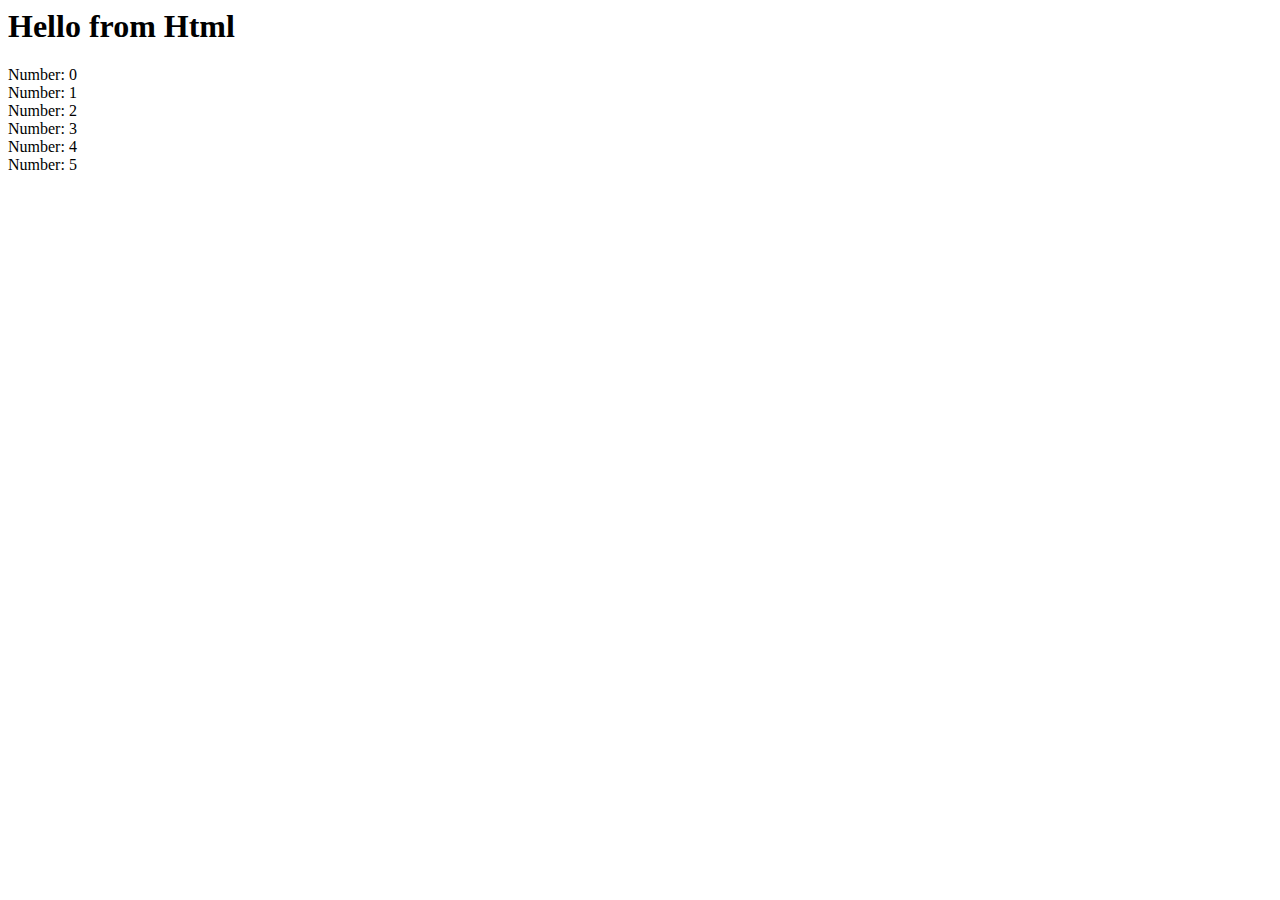
<file: landing/clients/newJS/index.html>
<html lang="en">
<head>
    <meta charset="UTF-8">
    <meta http-equiv="X-UA-Compatible" content="IE=edge">
    <meta name="viewport" content="width=device-width, initial-scale=1.0">
    <title>Document</title>
</head>
<body>
    <h1>Hello from Html</h1>
    
    <script src="new.js">

        
    </script>
</body>
</html>
</file>
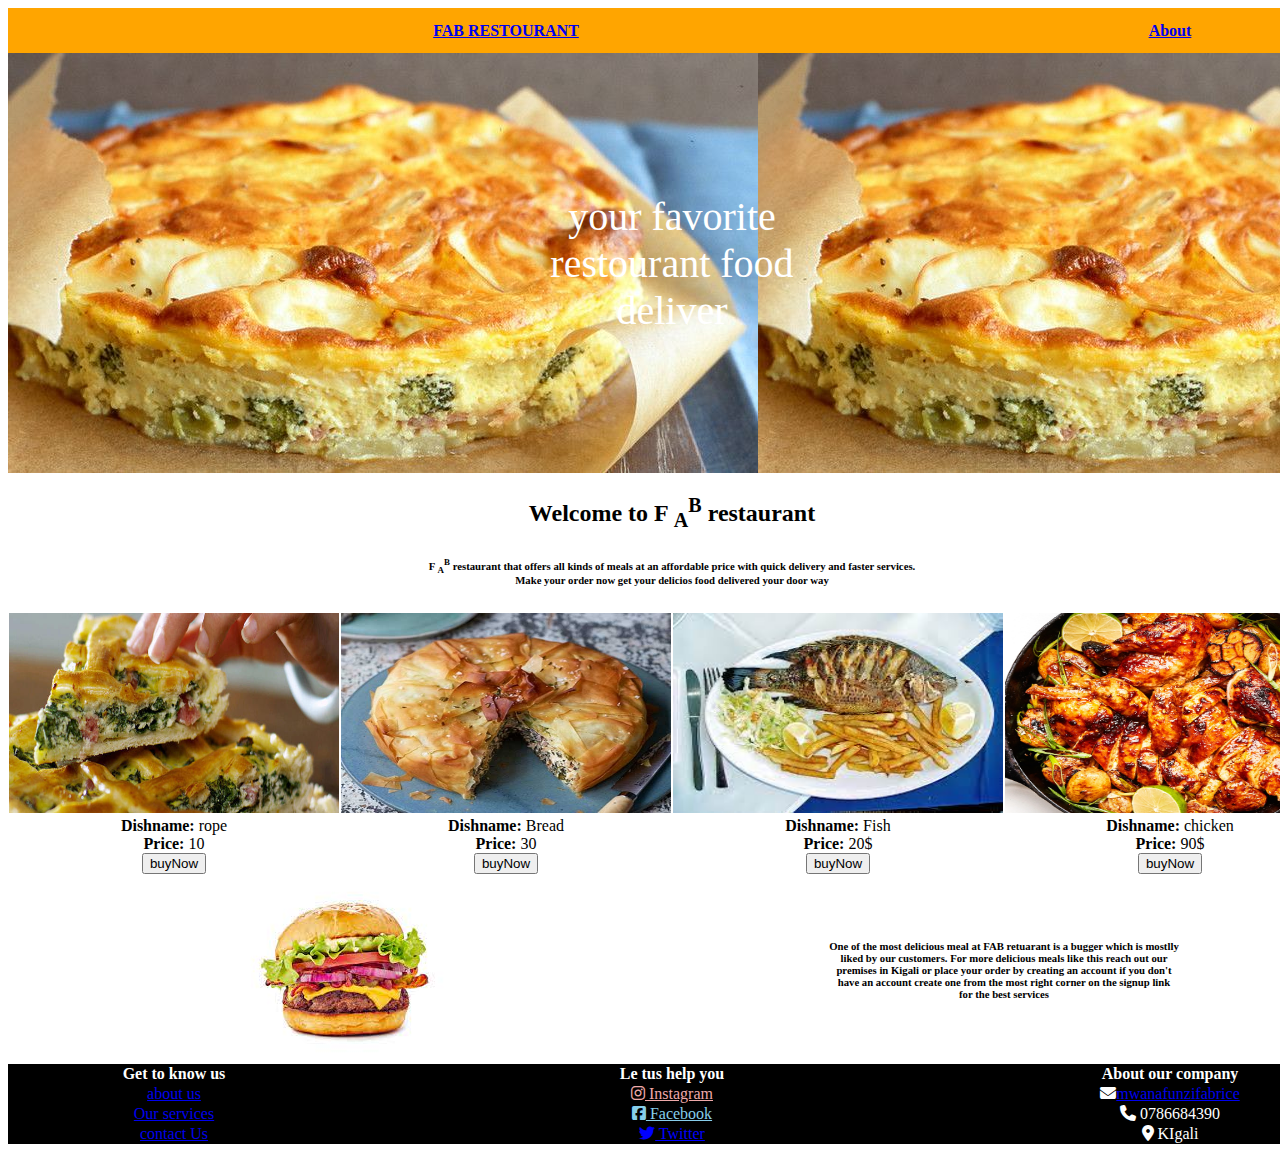
<file: landing/clients/demo.html>
<!DOCTYPE html>
<html lang="en">
  <head>
    <meta charset="UTF-8" />
    <meta http-equiv="X-UA-Compatible" content="IE=edge" />
    <meta name="viewport" content="width=device-width, initial-scale=1.0" />
    <title>FAB Restourant</title>
    <link rel="stylesheet" href="https://cdnjs.cloudflare.com/ajax/libs/font-awesome/6.1.1/css/all.min.css">
    <link rel="stylesheet" href="demo.css" />
  </head>
  <body>

    <table style="  border-collapse: collapse;
     align-items: center;
    text-align: center;   ">
<tr style="background-color: orange; height:45px">
    <th colspan="3" style="width: 20%;"><a href="/">FAB RESTOURANT</a></th>
    <th style="width: 20%;"> <a href="#home">About</a></th>
    <!-- <th style="width: 20%;"> <a href="clients/login.php">logIn</a></th>
    <th style="width: 20%;"> <a href="clients/register.php">signUp</a></th> -->
</tr>
<tr style=" background-image: url('images/umureti.jpg');
height: 420px;">
    <td style="    align-items: center;
    text-align: center;
    margin: auto;
    font-size: 40px;
    color: white;
    font-family: cursive;" colspan="4" >your favorite <br> restourant food<br> deliver</td>
   
</tr>
<tr>
    <td colspan="4"><h2 style="text-align: center;">Welcome to F <sub>A</sub><sup>B</sup> restaurant</h2>
        <h6 style="text-align: center;">F <sub>A</sub><sup>B</sup> restaurant that offers all kinds of meals at an affordable price with quick delivery and faster services. <br> 
          Make your order now get your delicios food delivered your door way </h6></td>
    
</tr>
<tr>
    <td style="width: 20%;">  <img src="images/image2.jpg" alt="" style="height: 200px;
    width: 330px;" >
        <b>Dishname:</b>
        <span>rope</span><br>
        <b>Price:</b>
        <span>10</span><br>
       <a href="register.php"><button>buyNow</button></a> </td>
    <td style="width: 20%;"> <img src="images/image3.jpg" alt="" style="height: 200px;
    width: 330px;" >
        <b>Dishname:</b>
        <span>Bread</span><br>
        <b>Price:</b>
        <span>30</span>
        <br>
        <a href="register.php"><button>buyNow</button></a> </td>
        <td style="width: 20%;"> <img src="images/fish.jpg" alt="" style="height: 200px;
    width: 330px;" >
        <b>Dishname:</b>
        <span>Fish</span><br>
        <b>Price:</b>
        <span>20$</span>
        <br>
        <a href="register.php"><button>buyNow</button></a> </td>
        <td style="width: 20%;"><img src="images/image1.jpg" alt="" style="height: 200px;
    width: 330px;" >
        <b>Dishname:</b>
        <span>chicken</span><br>
        <b>Price:</b>
        <span>90$</span>
        <br>
        <a href="register.php"><button>buyNow</button></a> </td>
    </tr>
<tr>
    <td colspan="2"><img src="images/burger.jpg" alt=""></td>
 
    <td colspan="2"><h6>One of the most delicious meal at FAB retuarant is a bugger which is mostlly <br>
        liked by our customers. For more delicious meals like this reach out our <br>
    premises in Kigali or place your order by creating an account if you don't <br>
    have an account create one from the most right corner on the signup link <br>
    for the best services</h6></td>
    
</tr>
<tr style="background-color: black;">
    <th style="color: white;">Get to know us</th>
    <th style="color: white;" colspan="2">Le tus help you</th>
    <th style="color: white;">About our company</th>
</tr>
<tr style="background-color: black;">
    <td><a href="#about Us">about us</a></td>
    <td colspan="2">
        <a style="color: rgb(238, 169, 169);"href="#intsagram">
            <i class="fa-brands fa-instagram" style="color: rgb(238, 169, 169);"></i> Instagram</a></td></td>
  
    <td style="color:white;">
        <i class="fa-solid fa-envelope"></i><a href="https://mail.google.com/mail/?tab=rm&authuser=0&ogbl">mwanafunzifabrice</a></td>
</tr>
<tr style="background-color: black;">
    <td><a href="#our services">Our services</a></td>
    <td colspan="2" > 
        <a href="#facebook"  style="color: skyblue;">
            <i class="fa-brands fa-facebook-square" style="color: skyblue;"></i> 
            </i> Facebook</a>
            <td style="color:white;"><i class="fa-solid fa-phone"></i> 0786684390</td>
</tr>
<tr style="background-color: black;">
    <td><a href="#contact us">contact Us</a></td>
    <td colspan="2"> <a style="color: blue;" href="#Tuitter"> 
        <i class="fa-brands fa-twitter" style="color: blue;"></i> Twitter </a></td>
    
    <td style="color:white;">
        <i class="fa-solid fa-location-dot"></i> KIgali</td>
</tr>
    </table>
    <!-- <div class="nav">
        <header class="header">
            <a href="/" class="logo"><span> <span class="log" >F<sub>A</sub><sup>B</sup></span>
            <span> RESTOURANT</span></a>
            <nav class="navbar">
                <a href="#home" id="home">Home</a>
                <a href="login.php" id="login">logIn</a>
                <a href="contact.html" id="signin">signUp</a>
              </nav>
      </header>
      <div class="welcome">
        <p> your favorite <br> restourant food<br> deliver</p>
      </div>
   
    </div>
   -->
<!-- Hamburger -->
<!-- <div class="hamburger">
    <img src="./images/grid-outline.svg" alt="" />
  </div>

  <h2 style="text-align: center;">Welcome to F <sub>A</sub><sup>B</sup> restaurant</h2>
  <h6 style="text-align: center;">F <sub>A</sub><sup>B</sup> restaurant that offers all kinds of meals at an affordable price with quick delivery and faster services. <br> 
    Make your order now get your delicios food delivered your door way </h6>
    <script src="demo.js"></script>
    <table style="width: 100%;">
<tr>
    <td>
        <img src="image2.jpg" alt="">
        <b>Dishname:</b>
        <span>image2</span><br>
        <b>Price:</b>
        <span>100</span><br>
        <button>buyNow</button>
    </td>
    <td>
        <img src="image3.jpg" alt="">
        <b>Dishname:</b>
        <span>image3</span><br>
        <b>Price:</b>
        <span>300</span>
        <br>
        <button>buyNow</button>
    </td>
    <td>
        <img src="image1.jpg" alt="">
        <b>Dishname:</b>
        <span>image1</span><br>
        <b>Price:</b>
        <span>200</span>
        <br>
        <button>buyNow</button>
    </td>
    <td>
        <img src="carrot.jpg" alt="">
        <b>Dishname:</b>
        <span>carrot</span><br>
        <b>Price:</b>
        <span>900</span>
        <br>
        <button>buyNow</button>
    </td>
</tr>
    </table>
    <table style="width: 100%;" class="burger">
<tr>
    <td>
        <img src="burger.jpg" alt="">
    </td>
    <td><h3>Bugger</h3>
    <h6>One of the most delicious meal at FAB retuarant is a bugger which is mostlly <br>
    liked by our customers. For more delicious meals like this reach out our <br>
premises in Kigali or place your order by creating an account if you don't <br>
have an account create one from the most right corner on the signup link <br>
for the best services</h6></td>
</tr>
</table>
    <div class="button">
        <table style="width: 100%;" class="footer">
            <tr id="info1">
                <th>Get to know us</th>
                <th>Le tus help you</th>
                <th>About our company</th>
            </tr>
            <tr id=" info2">
                <td><a href="#about Us">about us</a></td>
                <td style="color: skyblue;"><a href="#facebook">
                    <i class="fa-brands fa-facebook">

                    </i>Facebook</a></td>
                <td>KIgali</td>
            </tr>
            <tr id="info3">
                <td><a href="#our services">Our services</a></td>
                <td style="color: rgb(238, 169, 169);"> 
                    <a href="#intsagram">
                        <i class="fa-brands fa-instagram"></i> instagram</a></td>
                <td>email</td>
            </tr>
            <tr id="info3">
                <td><a href="#contact us">contact Us</a></td>
                <td style="color: blue;"> <a href="#Tuitter"> 
                    <i class="fa-brands fa-twitter"></i>Twitter</a></td>
                <td>TEL: 0786684390</td>
            </tr>
        </table>
    </div>
  </body>
</html> -->
</file>
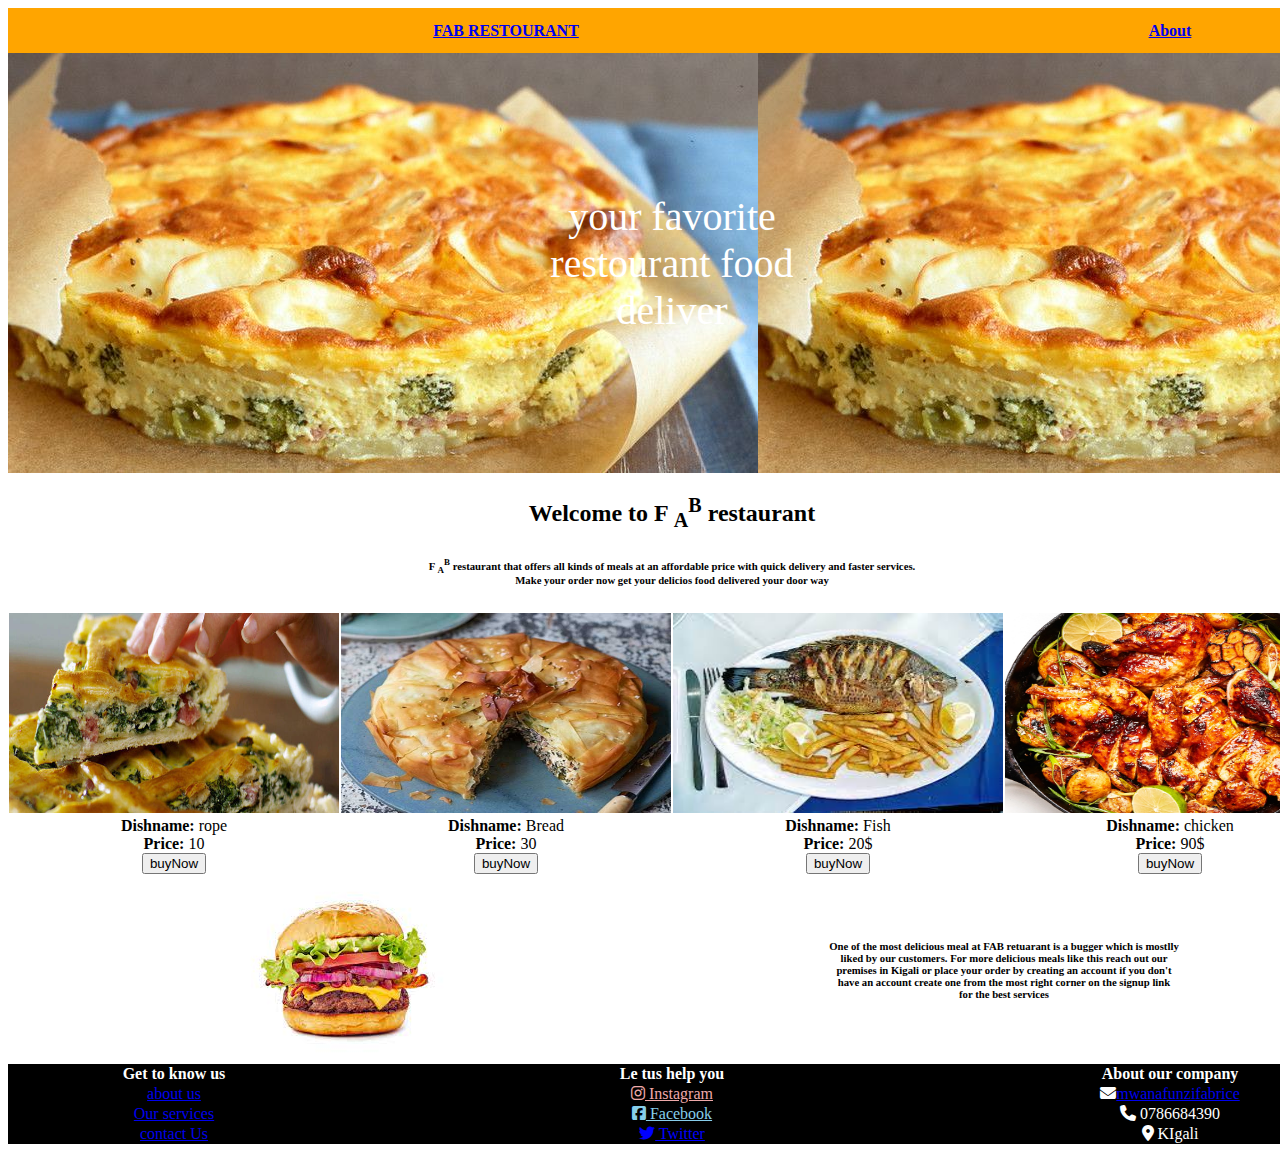
<file: landing/home/demo.html>
<!DOCTYPE html>
<html lang="en">
  <head>
    <meta charset="UTF-8" />
    <meta http-equiv="X-UA-Compatible" content="IE=edge" />
    <meta name="viewport" content="width=device-width, initial-scale=1.0" />
    <title>FAB Restourant</title>
    <link rel="stylesheet" href="https://cdnjs.cloudflare.com/ajax/libs/font-awesome/6.1.1/css/all.min.css">
    <link rel="stylesheet" href="demo.css" />
  </head>
  <body>

    <table style="  border-collapse: collapse;
     align-items: center;
    text-align: center;   ">
<tr style="background-color: orange; height:45px">
    <th colspan="3" style="width: 20%;"><a href="/">FAB RESTOURANT</a></th>
    <th style="width: 20%;"> <a href="#home">About</a></th>
    <!-- <th style="width: 20%;"> <a href="clients/login.php">logIn</a></th>
    <th style="width: 20%;"> <a href="clients/register.php">signUp</a></th> -->
</tr>
<tr style=" background-image: url('images/umureti.jpg');
height: 420px;">
    <td style="    align-items: center;
    text-align: center;
    margin: auto;
    font-size: 40px;
    color: white;
    font-family: cursive;" colspan="4" >your favorite <br> restourant food<br> deliver</td>
   
</tr>
<tr>
    <td colspan="4"><h2 style="text-align: center;">Welcome to F <sub>A</sub><sup>B</sup> restaurant</h2>
        <h6 style="text-align: center;">F <sub>A</sub><sup>B</sup> restaurant that offers all kinds of meals at an affordable price with quick delivery and faster services. <br> 
          Make your order now get your delicios food delivered your door way </h6></td>
    
</tr>
<tr>
    <td style="width: 20%;">  <img src="images/image2.jpg" alt="" style="height: 200px;
    width: 330px;" >
        <b>Dishname:</b>
        <span>rope</span><br>
        <b>Price:</b>
        <span>10</span><br>
        <button>buyNow</button></td>
    <td style="width: 20%;"> <img src="images/image3.jpg" alt="" style="height: 200px;
    width: 330px;" >
        <b>Dishname:</b>
        <span>Bread</span><br>
        <b>Price:</b>
        <span>30</span>
        <br>
        <button>buyNow</button></td>
    <td style="width: 20%;"> <img src="images/fish.jpg" alt="" style="height: 200px;
    width: 330px;" >
        <b>Dishname:</b>
        <span>Fish</span><br>
        <b>Price:</b>
        <span>20$</span>
        <br>
        <button>buyNow</button></td>
    <td style="width: 20%;"><img src="images/image1.jpg" alt="" style="height: 200px;
    width: 330px;" >
        <b>Dishname:</b>
        <span>chicken</span><br>
        <b>Price:</b>
        <span>90$</span>
        <br>
        <button>buyNow</button></td>
</tr>
<tr>
    <td colspan="2"><img src="images/burger.jpg" alt=""></td>
 
    <td colspan="2"><h6>One of the most delicious meal at FAB retuarant is a bugger which is mostlly <br>
        liked by our customers. For more delicious meals like this reach out our <br>
    premises in Kigali or place your order by creating an account if you don't <br>
    have an account create one from the most right corner on the signup link <br>
    for the best services</h6></td>
    
</tr>
<tr style="background-color: black;">
    <th style="color: white;">Get to know us</th>
    <th style="color: white;" colspan="2">Le tus help you</th>
    <th style="color: white;">About our company</th>
</tr>
<tr style="background-color: black;">
    <td><a href="#about Us">about us</a></td>
    <td colspan="2">
        <a style="color: rgb(238, 169, 169);"href="#intsagram">
            <i class="fa-brands fa-instagram" style="color: rgb(238, 169, 169);"></i> Instagram</a></td></td>
  
    <td style="color:white;">
        <i class="fa-solid fa-envelope"></i><a href="https://mail.google.com/mail/?tab=rm&authuser=0&ogbl">mwanafunzifabrice</a></td>
</tr>
<tr style="background-color: black;">
    <td><a href="#our services">Our services</a></td>
    <td colspan="2" > 
        <a href="#facebook"  style="color: skyblue;">
            <i class="fa-brands fa-facebook-square" style="color: skyblue;"></i> 
            </i> Facebook</a>
            <td style="color:white;"><i class="fa-solid fa-phone"></i> 0786684390</td>
</tr>
<tr style="background-color: black;">
    <td><a href="#contact us">contact Us</a></td>
    <td colspan="2"> <a style="color: blue;" href="#Tuitter"> 
        <i class="fa-brands fa-twitter" style="color: blue;"></i> Twitter </a></td>
    
    <td style="color:white;">
        <i class="fa-solid fa-location-dot"></i> KIgali</td>
</tr>
    </table>
    <!-- <div class="nav">
        <header class="header">
            <a href="/" class="logo"><span> <span class="log" >F<sub>A</sub><sup>B</sup></span>
            <span> RESTOURANT</span></a>
            <nav class="navbar">
                <a href="#home" id="home">Home</a>
                <a href="login.php" id="login">logIn</a>
                <a href="contact.html" id="signin">signUp</a>
              </nav>
      </header>
      <div class="welcome">
        <p> your favorite <br> restourant food<br> deliver</p>
      </div>
   
    </div>
   -->
<!-- Hamburger -->
<!-- <div class="hamburger">
    <img src="./images/grid-outline.svg" alt="" />
  </div>

  <h2 style="text-align: center;">Welcome to F <sub>A</sub><sup>B</sup> restaurant</h2>
  <h6 style="text-align: center;">F <sub>A</sub><sup>B</sup> restaurant that offers all kinds of meals at an affordable price with quick delivery and faster services. <br> 
    Make your order now get your delicios food delivered your door way </h6>
    <script src="demo.js"></script>
    <table style="width: 100%;">
<tr>
    <td>
        <img src="image2.jpg" alt="">
        <b>Dishname:</b>
        <span>image2</span><br>
        <b>Price:</b>
        <span>100</span><br>
        <button>buyNow</button>
    </td>
    <td>
        <img src="image3.jpg" alt="">
        <b>Dishname:</b>
        <span>image3</span><br>
        <b>Price:</b>
        <span>300</span>
        <br>
        <button>buyNow</button>
    </td>
    <td>
        <img src="image1.jpg" alt="">
        <b>Dishname:</b>
        <span>image1</span><br>
        <b>Price:</b>
        <span>200</span>
        <br>
        <button>buyNow</button>
    </td>
    <td>
        <img src="carrot.jpg" alt="">
        <b>Dishname:</b>
        <span>carrot</span><br>
        <b>Price:</b>
        <span>900</span>
        <br>
        <button>buyNow</button>
    </td>
</tr>
    </table>
    <table style="width: 100%;" class="burger">
<tr>
    <td>
        <img src="burger.jpg" alt="">
    </td>
    <td><h3>Bugger</h3>
    <h6>One of the most delicious meal at FAB retuarant is a bugger which is mostlly <br>
    liked by our customers. For more delicious meals like this reach out our <br>
premises in Kigali or place your order by creating an account if you don't <br>
have an account create one from the most right corner on the signup link <br>
for the best services</h6></td>
</tr>
</table>
    <div class="button">
        <table style="width: 100%;" class="footer">
            <tr id="info1">
                <th>Get to know us</th>
                <th>Le tus help you</th>
                <th>About our company</th>
            </tr>
            <tr id=" info2">
                <td><a href="#about Us">about us</a></td>
                <td style="color: skyblue;"><a href="#facebook">
                    <i class="fa-brands fa-facebook">

                    </i>Facebook</a></td>
                <td>KIgali</td>
            </tr>
            <tr id="info3">
                <td><a href="#our services">Our services</a></td>
                <td style="color: rgb(238, 169, 169);"> 
                    <a href="#intsagram">
                        <i class="fa-brands fa-instagram"></i> instagram</a></td>
                <td>email</td>
            </tr>
            <tr id="info3">
                <td><a href="#contact us">contact Us</a></td>
                <td style="color: blue;"> <a href="#Tuitter"> 
                    <i class="fa-brands fa-twitter"></i>Twitter</a></td>
                <td>TEL: 0786684390</td>
            </tr>
        </table>
    </div>
  </body>
</html> -->
</file>
<file: landing/clients/demo.css>
/* html {
    font-size: 62.5%;
    box-sizing: border-box;
  }
  body {
    font-family: 'Ubuntu', sans-serif;
    font-size: 1.6rem;
    font-weight: 400;
    color: var(--black);
    
  }
  a {
    text-decoration: none;
    color: inherit;
  }
  header{
     display: flex;
    justify-content: space-between; 
    background-color: orange;
   
  }
  .log{
    font-family: cursive;
    font-size: 30px;
  }
  header .navbar{
    display: flex;
    text-align: center;
    align-items: center;
justify-content: space-between;
  }
  .nav .navbar a{
    display: flex;
    justify-content: space-around;
  }

  #home{
    margin-left: -300px;
  }
  p{
    background-image: url('image1.jpg');
    height: 420px;
  }
  .welcome p{
    align-items: center;
    text-align: center;
    margin: auto;
    font-size: 40px;
    color: white;
    font-family: cursive;
  }
/*  */
   /* table img{
    height: 200px;
    width: 330px;
    display: flex;
    flex-wrap: wrap;
   }

   table b{
    margin: auto;
    padding: 1rem;
   }
   table span{
    margin: auto;
    padding: 1rem;
   }
   table button{
    margin: auto; */
     /* padding: 1rem;  */
    /* background-color: black;
    border: 2px solid black;
    color: white;
    font-family: cursive;
    border-radius: 10px;
    height: 25px;
    cursor: pointer;
   }
table tr td{
    flex-wrap: wrap;
} */ 
/* .burger{
    margin-top: 100px;
    align-items: center;
    text-align: center;
    justify-content: space-around;
    /* margin-left: 200px; */
/* }

.button{
    background-color: black;
    color: white;
    justify-content: space-around;
    text-align: center;
    display: flex;
    margin: auto;
    height: 200px;
    padding: 1rem;
} */

/* #info1{
    margin: auto;
    margin-left: -800px;
}
 */
</file>
<file: landing/home/demo.css>
/* html {
    font-size: 62.5%;
    box-sizing: border-box;
  }
  body {
    font-family: 'Ubuntu', sans-serif;
    font-size: 1.6rem;
    font-weight: 400;
    color: var(--black);
    
  }
  a {
    text-decoration: none;
    color: inherit;
  }
  header{
     display: flex;
    justify-content: space-between; 
    background-color: orange;
   
  }
  .log{
    font-family: cursive;
    font-size: 30px;
  }
  header .navbar{
    display: flex;
    text-align: center;
    align-items: center;
justify-content: space-between;
  }
  .nav .navbar a{
    display: flex;
    justify-content: space-around;
  }

  #home{
    margin-left: -300px;
  }
  p{
    background-image: url('image1.jpg');
    height: 420px;
  }
  .welcome p{
    align-items: center;
    text-align: center;
    margin: auto;
    font-size: 40px;
    color: white;
    font-family: cursive;
  }
/*  */
   /* table img{
    height: 200px;
    width: 330px;
    display: flex;
    flex-wrap: wrap;
   }

   table b{
    margin: auto;
    padding: 1rem;
   }
   table span{
    margin: auto;
    padding: 1rem;
   }
   table button{
    margin: auto; */
     /* padding: 1rem;  */
    /* background-color: black;
    border: 2px solid black;
    color: white;
    font-family: cursive;
    border-radius: 10px;
    height: 25px;
    cursor: pointer;
   }
table tr td{
    flex-wrap: wrap;
} */ 
/* .burger{
    margin-top: 100px;
    align-items: center;
    text-align: center;
    justify-content: space-around;
    /* margin-left: 200px; */
/* }

.button{
    background-color: black;
    color: white;
    justify-content: space-around;
    text-align: center;
    display: flex;
    margin: auto;
    height: 200px;
    padding: 1rem;
} */

/* #info1{
    margin: auto;
    margin-left: -800px;
}
 */
</file>
